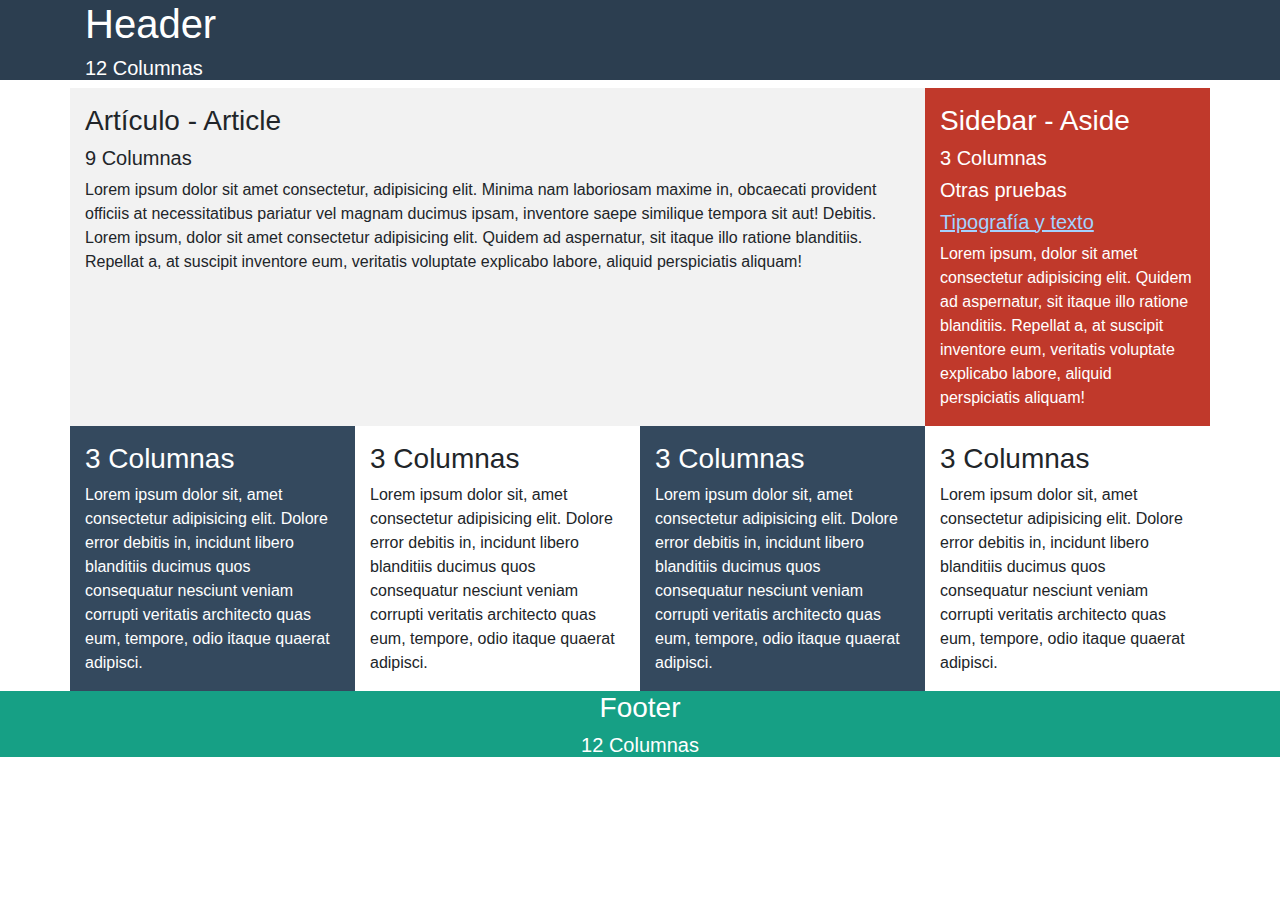
<file: index.html>
<!DOCTYPE html>
<html lang="en">
    <head>
        <meta charset="UTF-8">
        <title>Probando Bootstrap</title>
        <meta name="viewport" content="width=device-width, user-scalable=no, initial-scale=1.0, maximum-scale=1.0, minimum-scale=1.0">
        <link rel="stylesheet" href="https://stackpath.bootstrapcdn.com/bootstrap/4.3.1/css/bootstrap.min.css" integrity="sha384-ggOyR0iXCbMQv3Xipma34MD+dH/1fQ784/j6cY/iJTQUOhcWr7x9JvoRxT2MZw1T" crossorigin="anonymous">
        <link rel="stylesheet" href="estilos.css">
    </head>
    <body>
        <header>
            <div class="container">
                <h1>Header</h1>
                <h5>12 Columnas</h5>
            </div>
        </header>
        <div class="container">
            <section class="main row">
                <article class="col-xs-12 col-sm-8 col-md-9">
                    <p>
                        <h3>Artículo - Article</h3>
                        <h5>9 Columnas</h5>
                        Lorem ipsum dolor sit amet consectetur, adipisicing elit. Minima nam laboriosam maxime in, obcaecati provident officiis at necessitatibus pariatur vel magnam ducimus ipsam, inventore saepe similique tempora sit aut! Debitis.
                        Lorem ipsum, dolor sit amet consectetur adipisicing elit. Quidem ad aspernatur, sit itaque illo ratione blanditiis. Repellat a, at suscipit inventore eum, veritatis voluptate explicabo labore, aliquid perspiciatis aliquam!
                    </p>
                </article>
                <aside class="col-xs-12 col-sm-4 col-md-3">
                    <p>
                        <h3>Sidebar - Aside</h3>
                        <h5>3 Columnas</h5>
                        <h5>Otras pruebas</h5>
                        <h5><a href="prueba1.html" class="customLink">Tipografía y texto</a></h5>
                        Lorem ipsum, dolor sit amet consectetur adipisicing elit. Quidem ad aspernatur, sit itaque illo ratione blanditiis. Repellat a, at suscipit inventore eum, veritatis voluptate explicabo labore, aliquid perspiciatis aliquam!
                    </p>
                </aside>
            </section>
            <div class="row">
                <div class="color1 col-xs-12 col-sm-6 col-md-3">
                    <p>
                        <h3>3 Columnas</h3>                 
                        Lorem ipsum dolor sit, amet consectetur adipisicing elit. Dolore error debitis in, incidunt libero blanditiis ducimus quos consequatur nesciunt veniam corrupti veritatis architecto quas eum, tempore, odio itaque quaerat adipisci.
                    </p>
                </div>
                <div class="col-xs-12 col-sm-6 col-md-3">
                    <p>
                        <h3>3 Columnas</h3>                 
                        Lorem ipsum dolor sit, amet consectetur adipisicing elit. Dolore error debitis in, incidunt libero blanditiis ducimus quos consequatur nesciunt veniam corrupti veritatis architecto quas eum, tempore, odio itaque quaerat adipisci.
                    </p>
                </div>
                <div class="color1 col-xs-12 col-sm-6 col-md-3">
                    <p>
                        <h3>3 Columnas</h3>                 
                        Lorem ipsum dolor sit, amet consectetur adipisicing elit. Dolore error debitis in, incidunt libero blanditiis ducimus quos consequatur nesciunt veniam corrupti veritatis architecto quas eum, tempore, odio itaque quaerat adipisci.
                    </p>
                </div>
                <div class="col-xs-12 col-sm-6 col-md-3">
                    <p>
                        <h3>3 Columnas</h3>                 
                        Lorem ipsum dolor sit, amet consectetur adipisicing elit. Dolore error debitis in, incidunt libero blanditiis ducimus quos consequatur nesciunt veniam corrupti veritatis architecto quas eum, tempore, odio itaque quaerat adipisci.
                    </p>
                </div>
            </div>
        </div>
        <footer>
            <div class="container">
                <h3 class="text-center">Footer</h3>
                <h5 class="text-center">12 Columnas</h5>
            </div>
        </footer>

        <script src="https://code.jquery.com/jquery-3.3.1.slim.min.js" integrity="sha384-q8i/X+965DzO0rT7abK41JStQIAqVgRVzpbzo5smXKp4YfRvH+8abtTE1Pi6jizo" crossorigin="anonymous"></script>
        <script src="https://cdnjs.cloudflare.com/ajax/libs/popper.js/1.14.7/umd/popper.min.js" integrity="sha384-UO2eT0CpHqdSJQ6hJty5KVphtPhzWj9WO1clHTMGa3JDZwrnQq4sF86dIHNDz0W1" crossorigin="anonymous"></script>
        <script src="https://stackpath.bootstrapcdn.com/bootstrap/4.3.1/js/bootstrap.min.js" integrity="sha384-JjSmVgyd0p3pXB1rRibZUAYoIIy6OrQ6VrjIEaFf/nJGzIxFDsf4x0xIM+B07jRM" crossorigin="anonymous"></script>
    </body>
</html>
</file>
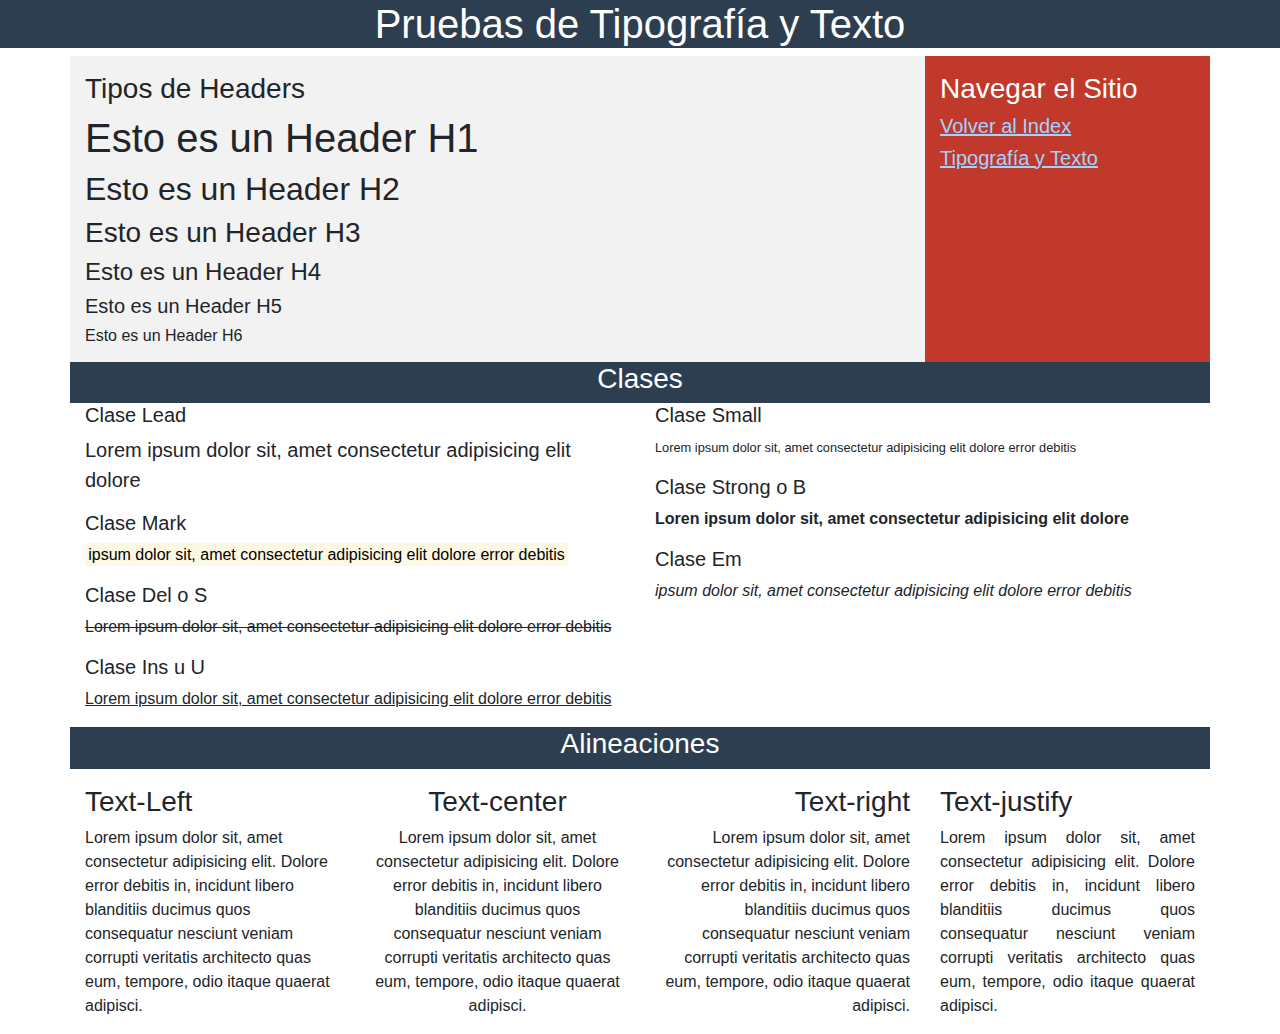
<file: prueba1.html>
<!DOCTYPE html>
<html lang="en">
    <head>
        <meta charset="UTF-8">
        <title>Tipografía y Texto</title>
        <meta name="viewport" content="width=device-width, user-scalable=no, initial-scale=1.0, maximum-scale=1.0, minimum-scale=1.0">
        <link rel="stylesheet" href="https://stackpath.bootstrapcdn.com/bootstrap/4.3.1/css/bootstrap.min.css" integrity="sha384-ggOyR0iXCbMQv3Xipma34MD+dH/1fQ784/j6cY/iJTQUOhcWr7x9JvoRxT2MZw1T" crossorigin="anonymous">
        <link rel="stylesheet" href="estilos.css">
    </head>
    <body>
        <header>
            <h1 class="text-center">Pruebas de Tipografía y Texto</h1>
        </header>
        <div class="container">
            <section class="main row">
                <article class="col-xs-12 col-sm-8 col-md-9">
                    <p>
                    <h3>Tipos de Headers</h3>
                    <h1>Esto es un Header H1</h1>
                    <h2>Esto es un Header H2</h2>
                    <h3>Esto es un Header H3</h3>
                    <h4>Esto es un Header H4</h4>
                    <h5>Esto es un Header H5</h5>
                    <h6>Esto es un Header H6</h6>
                    </p>
                </article>

                <aside class="col-xs-12 col-sm-4 col-md-3">
                        <p>
                            <h3>Navegar el Sitio</h3>
                            <h5><a href="index.html" class="customLink">Volver al Index</a></h5>
                            <h5><a href="prueba1.html" class="customLink">Tipografía y Texto</a></h5>
                        </p>
                    </aside>
            </section>
            <div class="color2 row">
                <div class="container">
                    <h3 class="text-center">Clases</h3>
                </div>
            </div>
            <div class="row">
                <div class="col-xs-6 col-sm-6 col-md-6">
                    <h5>Clase Lead </h5>
                    <p class="lead">Lorem ipsum dolor sit, amet consectetur adipisicing elit dolore</p>
                    <h5>Clase Mark</h5>
                    <p class=""><mark>ipsum dolor sit, amet consectetur adipisicing elit dolore error debitis</p></mark>
                    <h5>Clase Del o S</h5>
                    <p class=""><del>Lorem ipsum dolor sit, amet consectetur adipisicing elit dolore error debitis</p></del>
                    <h5>Clase Ins u U</h5>
                    <p class=""><ins>Lorem ipsum dolor sit, amet consectetur adipisicing elit dolore error debitis</ins></p>
                </div>
                <div class="col-xs-6 col-sm-6 col-md-6">
                    <h5>Clase Small</h5>
                    <p class=""><small>Lorem ipsum dolor sit, amet consectetur adipisicing elit dolore error debitis</small></p>
                    <h5>Clase Strong o B</h5>
                    <p class=""><strong>Loren ipsum dolor sit, amet consectetur adipisicing elit dolore</strong></p>
                    <h5>Clase Em</h5>
                    <p class=""><em>ipsum dolor sit, amet consectetur adipisicing elit dolore error debitis</p></em>
                </div>
            </div>
            <div class="color2 row">
                    <div class="container">
                        <h3 class="text-center">Alineaciones</h3>
                    </div>
            </div>
            <div class="row">
                <div class="col-xs-12 col-sm-6 col-md-3 text-left">
                    <p>
                        <h3>Text-Left</h3>                 
                        Lorem ipsum dolor sit, amet consectetur adipisicing elit. Dolore error debitis in, incidunt libero blanditiis ducimus quos consequatur nesciunt veniam corrupti veritatis architecto quas eum, tempore, odio itaque quaerat adipisci.
                    </p>
                </div>
                <div class="col-xs-12 col-sm-6 col-md-3 text-center">
                    <p>
                        <h3>Text-center</h3>                 
                        Lorem ipsum dolor sit, amet consectetur adipisicing elit. Dolore error debitis in, incidunt libero blanditiis ducimus quos consequatur nesciunt veniam corrupti veritatis architecto quas eum, tempore, odio itaque quaerat adipisci.
                    </p>
                </div>
                <div class="col-xs-12 col-sm-6 col-md-3 text-right">
                    <p>
                        <h3>Text-right</h3>                 
                        Lorem ipsum dolor sit, amet consectetur adipisicing elit. Dolore error debitis in, incidunt libero blanditiis ducimus quos consequatur nesciunt veniam corrupti veritatis architecto quas eum, tempore, odio itaque quaerat adipisci.
                    </p>
                </div>
                <div class="col-xs-12 col-sm-6 col-md-3 text-justify">
                    <p>
                        <h3>Text-justify</h3>                 
                        Lorem ipsum dolor sit, amet consectetur adipisicing elit. Dolore error debitis in, incidunt libero blanditiis ducimus quos consequatur nesciunt veniam corrupti veritatis architecto quas eum, tempore, odio itaque quaerat adipisci.
                    </p>
                </div>
            </div>
        </div>

        <script src="https://code.jquery.com/jquery-3.3.1.slim.min.js" integrity="sha384-q8i/X+965DzO0rT7abK41JStQIAqVgRVzpbzo5smXKp4YfRvH+8abtTE1Pi6jizo" crossorigin="anonymous"></script>
        <script src="https://cdnjs.cloudflare.com/ajax/libs/popper.js/1.14.7/umd/popper.min.js" integrity="sha384-UO2eT0CpHqdSJQ6hJty5KVphtPhzWj9WO1clHTMGa3JDZwrnQq4sF86dIHNDz0W1" crossorigin="anonymous"></script>
        <script src="https://stackpath.bootstrapcdn.com/bootstrap/4.3.1/js/bootstrap.min.js" integrity="sha384-JjSmVgyd0p3pXB1rRibZUAYoIIy6OrQ6VrjIEaFf/nJGzIxFDsf4x0xIM+B07jRM" crossorigin="anonymous"></script>
    </body>
</html>
</file>
<file: estilos.css>
header {
    background: #2c3e50;
    color: #fff;
}

.main {
    background: #f2f2f2;
}

.color1 {
    background: #34495e;
    color: #fff;
}

.color2 {
    background: #2c3e50;
    color: #fff;
}

aside {
    background: #c0392b;
    color: #fff;
}

footer {
    background: #16a085;
    color: #fff;
}

.customLink, .customLink:hover{
    color:#2c3e50;
    text-decoration: none;
  }

.customLink, .customLink:link{
    color: #a4d2ff;
    text-decoration: underline;
}

.customLink, .customLink:visited{
    color: #a4d2ff;
    text-decoration: underline;
}
  
.customLink, .customLink:active{
    color: #fff;
    text-decoration: none;
}
</file>
